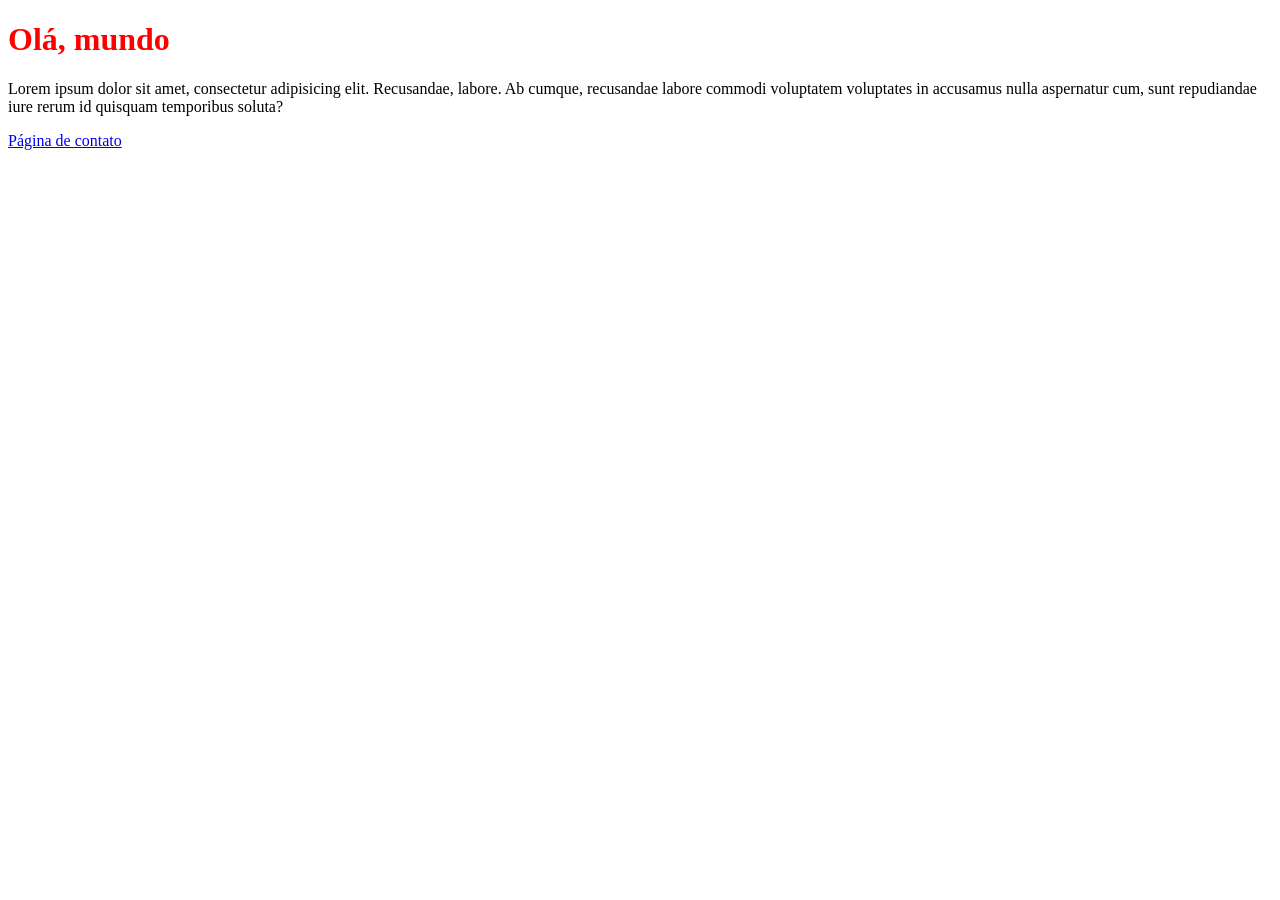
<file: index.html>
<!DOCTYPE html>
<html lang="en">
<head>
    <meta charset="UTF-8">
    <meta name="viewport" content="width=device-width, initial-scale=1.0">
    <title>Document</title>
</head>
<body>
    <h1 style="color: red;">Olá, mundo</h1>
    <p>Lorem ipsum dolor sit amet, consectetur adipisicing elit. Recusandae, labore. Ab cumque, recusandae labore commodi voluptatem voluptates in accusamus nulla aspernatur cum, sunt repudiandae iure rerum id quisquam temporibus soluta?</p>

    <a href="{{url_for('contato')}}">Página de contato</a>
</body>
</html>
</file>
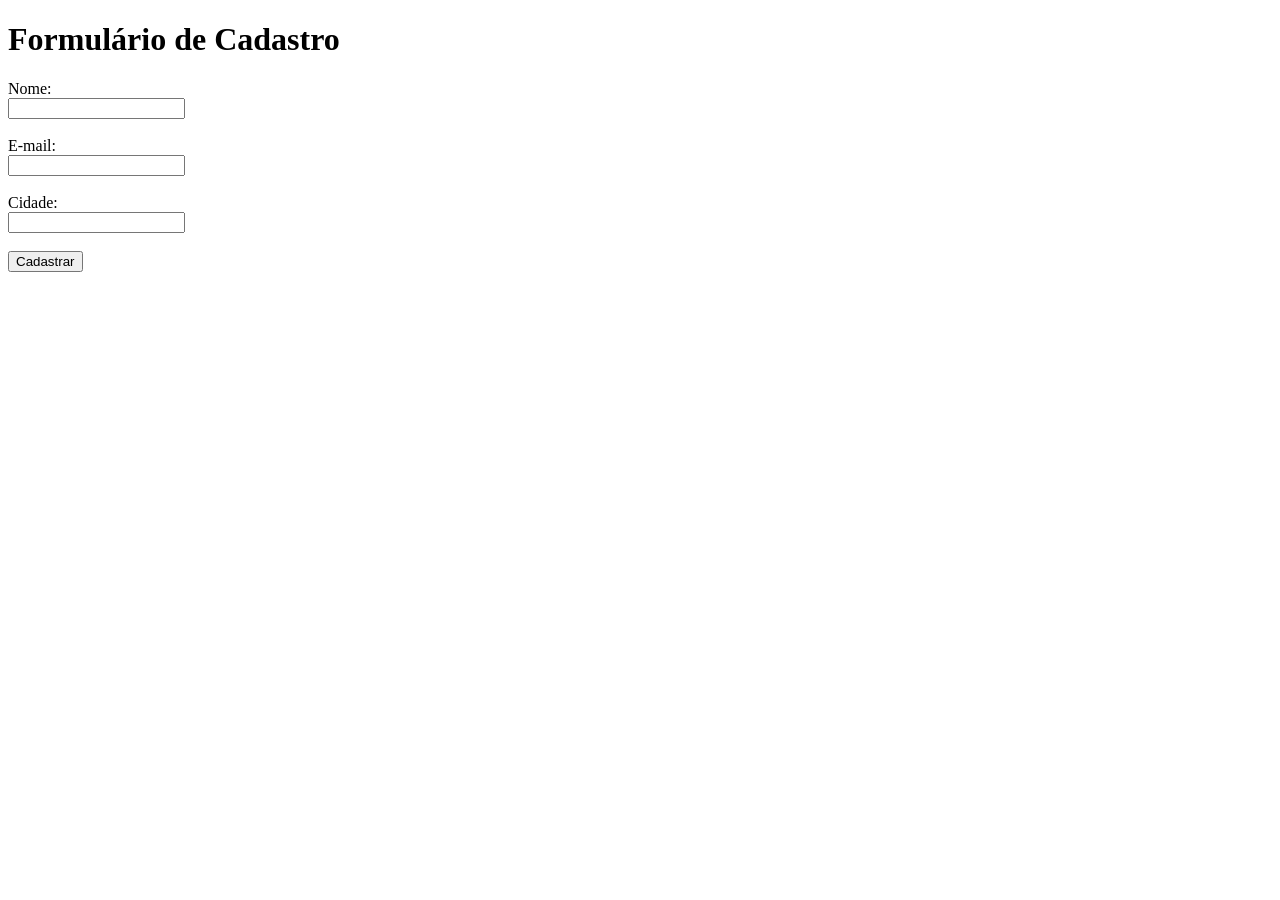
<file: cadastro/index.html>
<!DOCTYPE html>
<html lang="pt-br">
<head>
    <meta charset="UTF-8">
    <meta name="viewport" content="width=device-width, initial-scale=1.0">
    <title>Document</title>
</head>
<body>
    <h1>Formulário de Cadastro</h1>
    <form action="/validacao" method="post">

        <label for="name">Nome:</label><br>
        <input type="text" id="nome" name="nome"><br><br>

        <label for="email">E-mail:</label><br>
        <input type="text" id="email" name="email"><br><br>

        <label for="cidade">Cidade:</label><br>
        <input type="text" id="cidade" name="cidade"><br><br>

        <button type="submit">Cadastrar</button>
    </form>
</body>
</html>
</file>
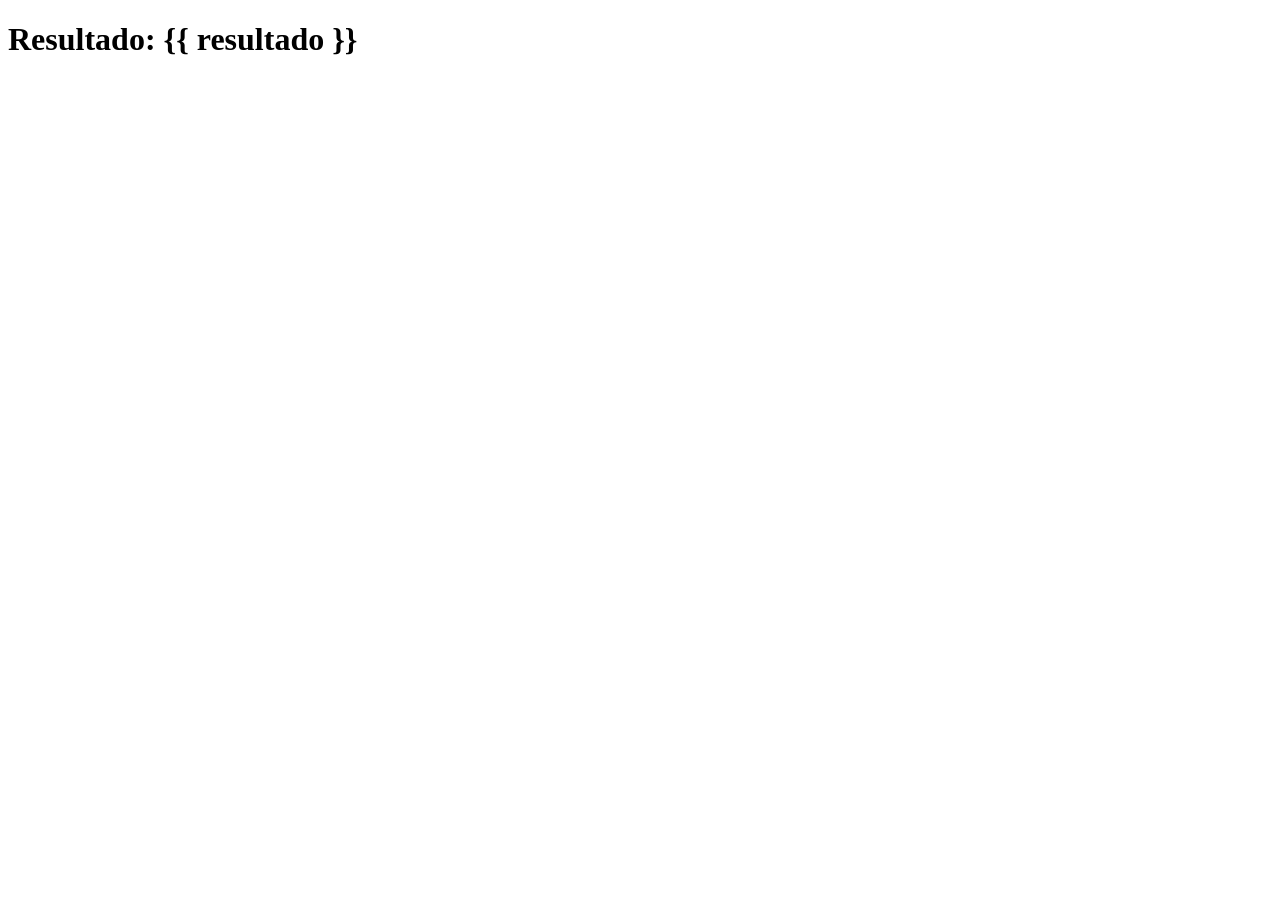
<file: operacao.html>
<!DOCTYPE html>
<html lang="en">
<head>
    <meta charset="UTF-8">
    <meta name="viewport" content="width=device-width, initial-scale=1.0">
    <title>Operação</title>
</head>
<body>

    <h1>Resultado: {{ resultado }}</h1>

</body>
</html>
</file>
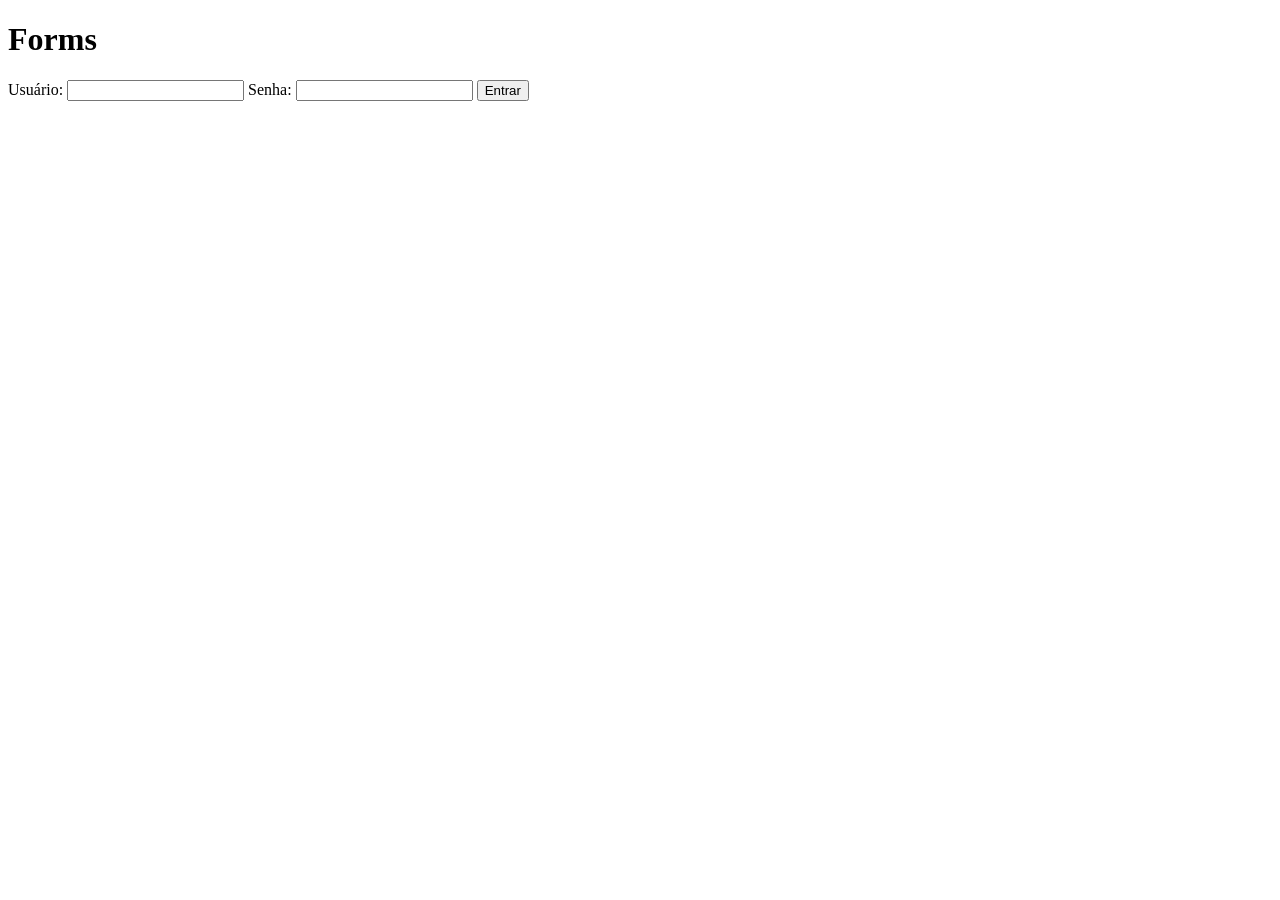
<file: praticauc31-get/login.html>
<!DOCTYPE html>
<html lang="pt-br">
<head>
    <meta charset="UTF-8">
    <meta name="viewport" content="width=device-width, initial-scale=1.0">
    <title>Forms</title>
</head>
<body>
    <h1>Forms</h1>
    <form action="/autenticar">
        <label>Usuário:</label>
        <input type="text" name="usuario">
        <label>Senha:</label>
        <input type="password" name="senha">
        <button type="submit">Entrar</button>

    </form>
</body>
</html>
</file>
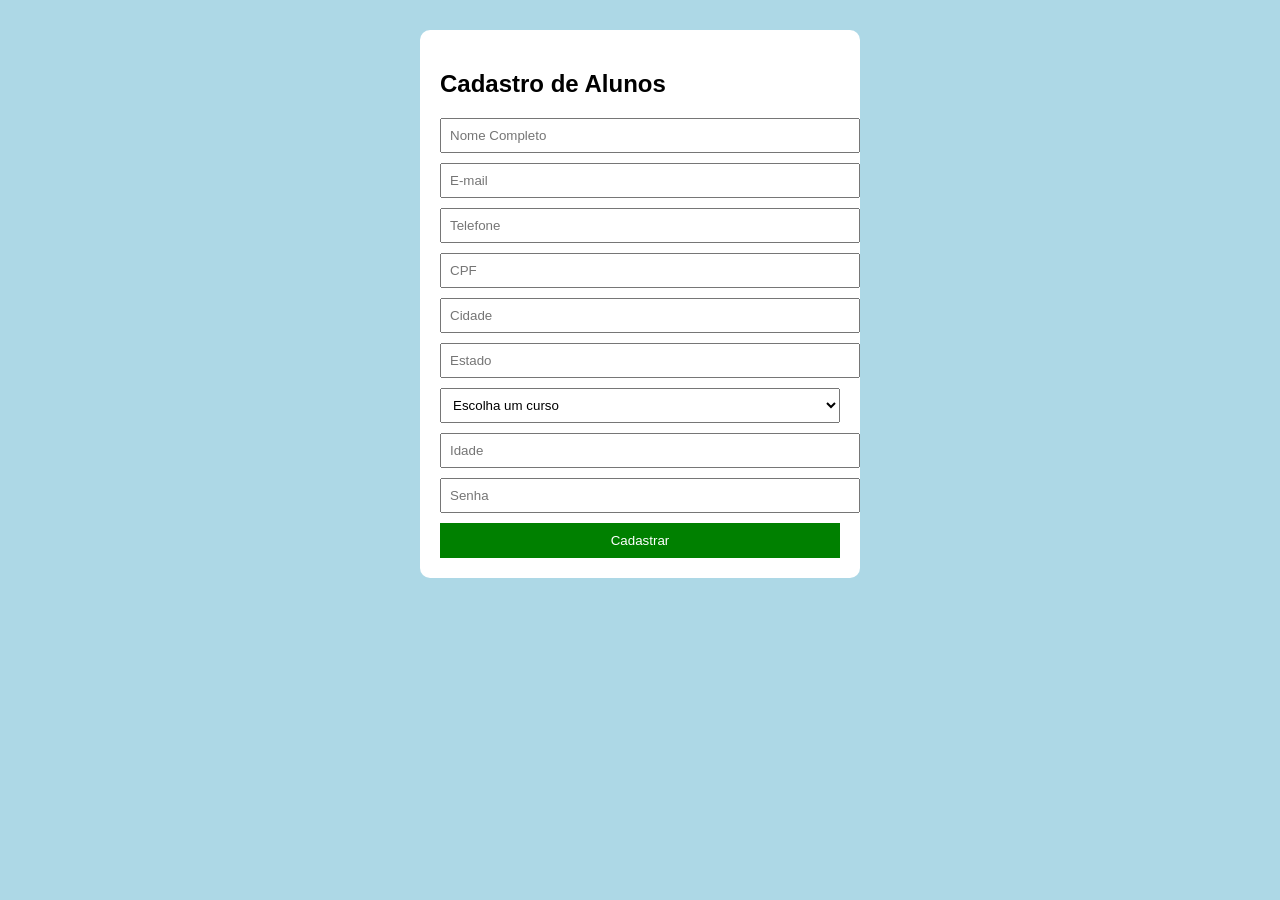
<file: uc31-03 06 26 aula a tarde/arquivo.html>
<!DOCTYPE html>
<html>
<head>
    <title>Cadastro de Alunos</title>

    <style>
        body{
            font-family: Arial;
            background-color: lightblue;
        }

        .formulario{
            width: 400px;
            background-color: white;
            margin: auto;
            margin-top: 30px;
            padding: 20px;
            border-radius: 10px;
        }

        input, select{
            width: 100%;
            padding: 8px;
            margin-bottom: 10px;
        }

        button{
            width: 100%;
            padding: 10px;
            background-color: green;
            color: white;
            border: none;
        }
    </style>

</head>
<body>

<div class="formulario">

    <h2>Cadastro de Alunos</h2>

    <form action="/cadastro" method="POST">

        <input type="text" name="nome" placeholder="Nome Completo">

        <input type="text" name="email" placeholder="E-mail">

        <input type="text" name="telefone" placeholder="Telefone">

        <input type="text" name="cpf" placeholder="CPF">

        <input type="text" name="cidade" placeholder="Cidade">

        <input type="text" name="estado" placeholder="Estado">

        <select name="curso">
            <option value="">Escolha um curso</option>
            <option>Desenvolvimento de Sistemas</option>
            <option>Informática</option>
            <option>Redes de Computadores</option>
            <option>Administração</option>
            <option>Eletrotécnica</option>
            <option>Logística</option>
        </select>

        <input type="text" name="idade" placeholder="Idade">

        <input type="password" name="senha" placeholder="Senha">

        <button type="submit">Cadastrar</button>

    </form>

</div>

</body>
</html>
</file>
